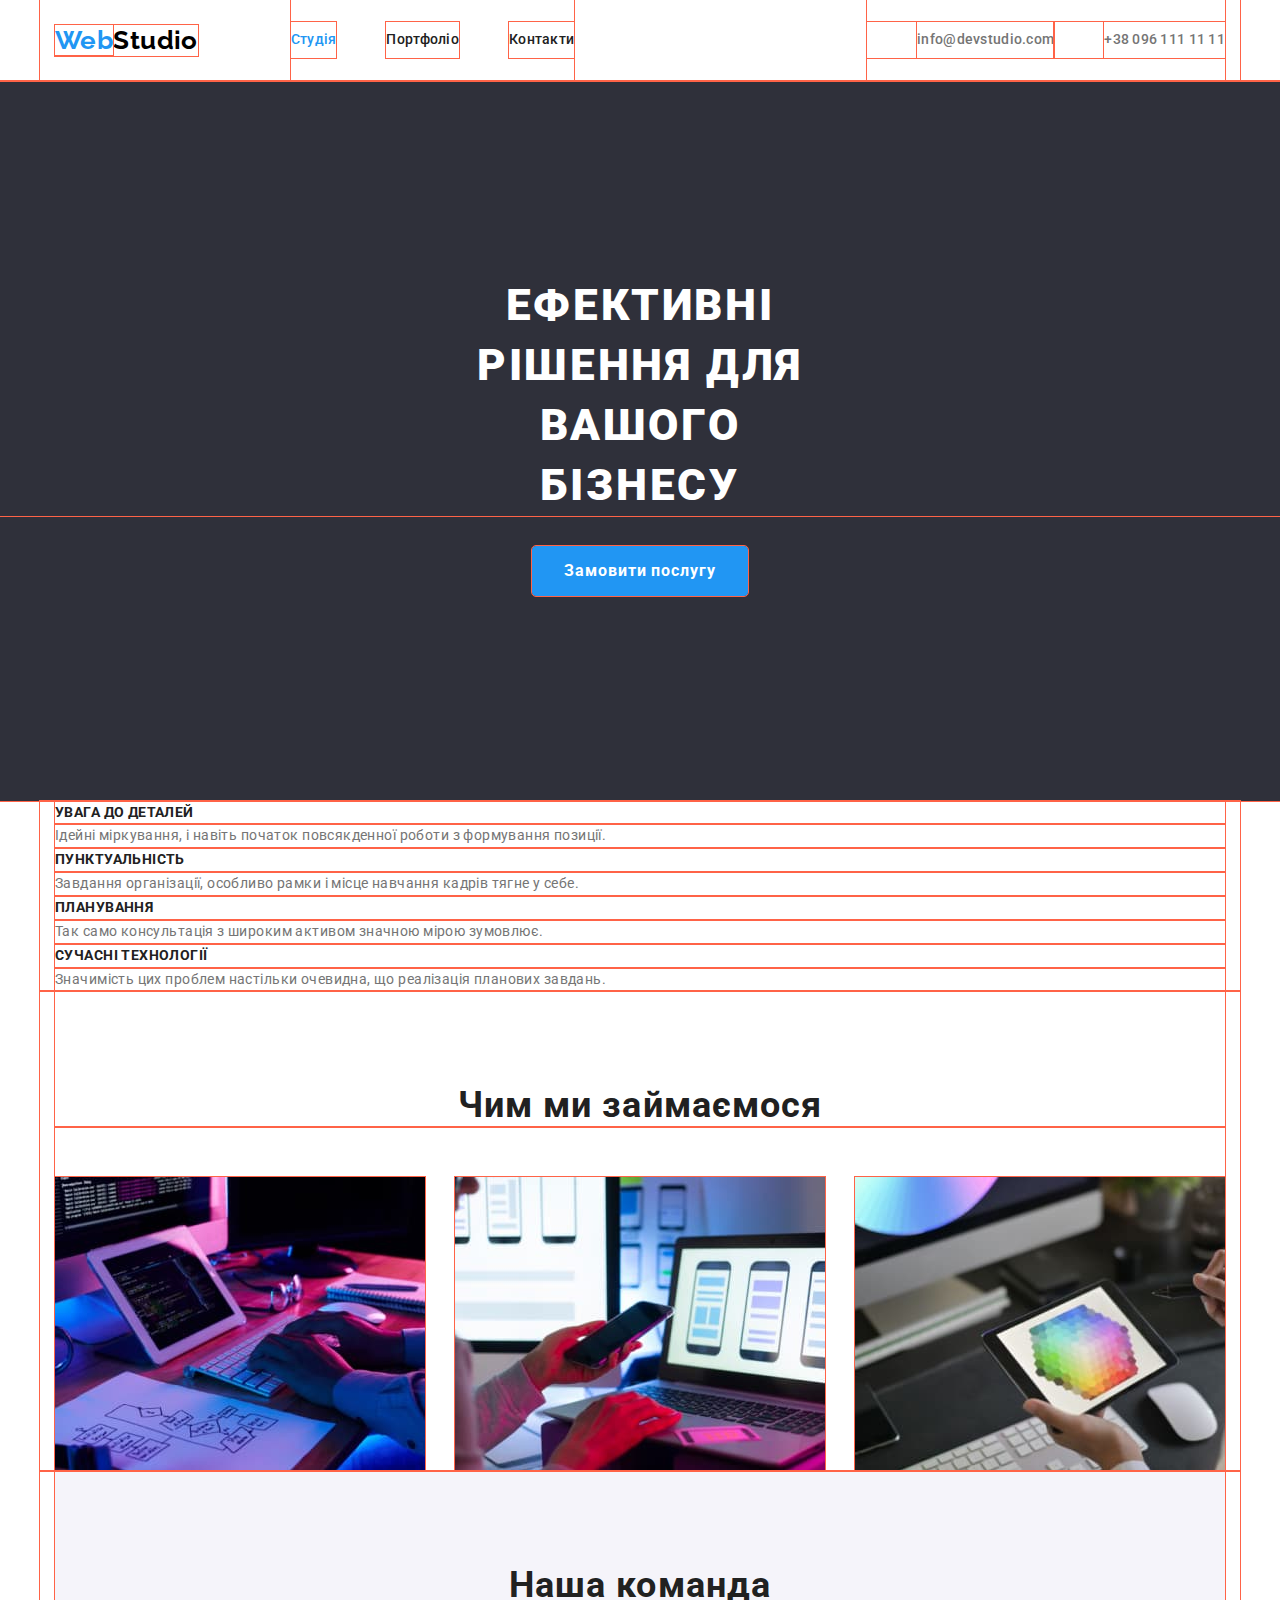
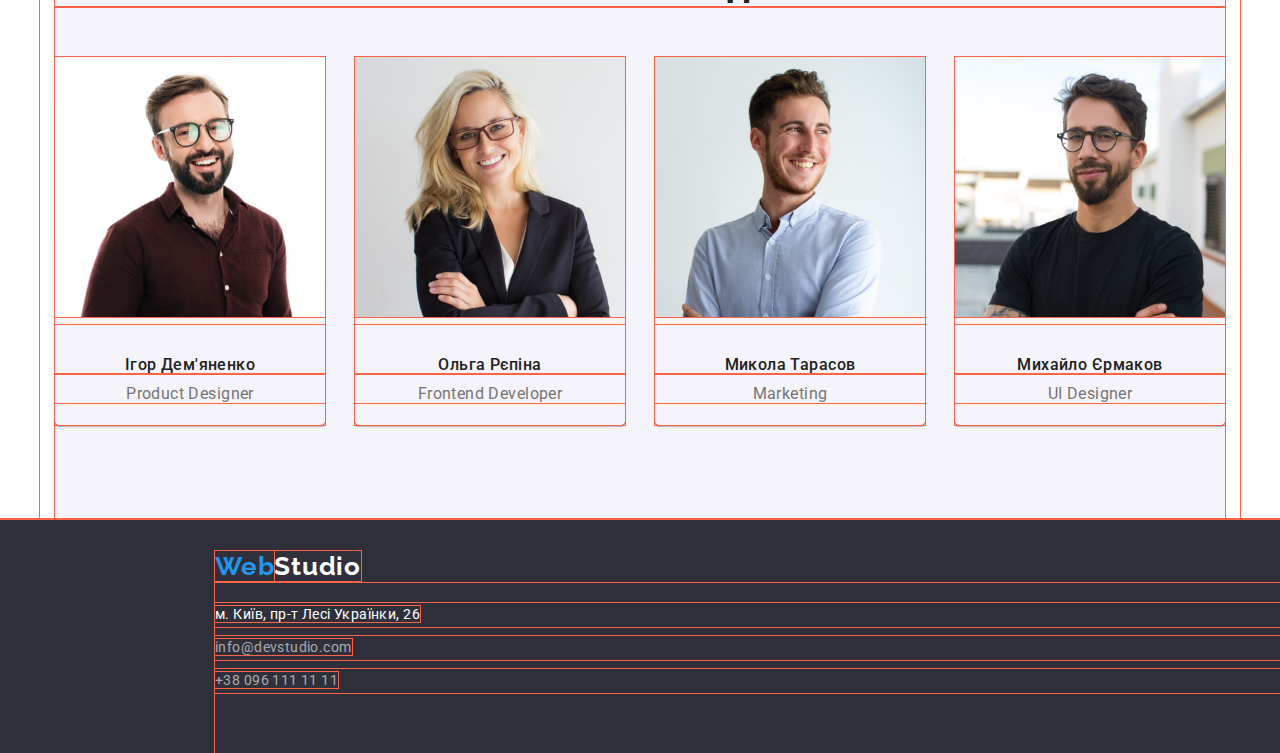
<file: index.html>
<!DOCTYPE html>
<html lang="uk">
  <head>
    <meta charset="UTF-8" />
    <meta http-equiv="X-UA-Compatible" content="IE=edge" />
    <meta name="viewport" content="width=device-width, initial-scale=1.0" />
    <link rel="preconnect" href="https://fonts.googleapis.com" />
    <link rel="preconnect" href="https://fonts.gstatic.com" crossorigin />
    <link
      href="https://fonts.googleapis.com/css2?family=Raleway:wght@700&family=Roboto:wght@400;500;700;900&display=swap"
      rel="stylesheet"
    />
    <title>Web Studio</title>
    <link
      rel="stylesheet"
      href="https://cdnjs.cloudflare.com/ajax/libs/modern-normalize/1.1.0/modern-normalize.min.css"
    />
    <link rel="stylesheet" href="./сss/styles.css" />
  </head>
  <body>
    <!-- Heder -->
    <header class="header">
      <nav class="container header-container">
        <a lang="en" href="./index.html" class="logo"> <span class="logoweb">Web</span>Studio </a>
        <ul class="site-nav list">
          <li class="site-nav-link"><a href="./index.html" class="link curent">Студія </a></li>
          <li class="site-nav-link"><a href="./portfolio.html" class="link">Портфоліо </a></li>
          <li class="site-nav-link"><a href="Контакти" class="link">Контакти </a></li>
        </ul>
        <ul class="auth-nav list">
          <li>
            <a href="mailto:info@devstudio.com" class="link-nav">info@devstudio.com</a>
          </li>
          <li>
            <a href="tel:+380961111111" class="link-nav">+38 096 111 11 11</a>
          </li>
        </ul>
      </nav>
    </header>
    <main>
      <!-- Section 1 -->
      <section class="hero">
        <h1 class="hero-title">
          Ефективні рішення для<br />
          вашого бізнесу
        </h1>
        <!-- TO DO BUTTON -->
        <button type="button" class="button-hero button-portfolio">Замовити послугу</button>
      </section>
      <div class="container section">
        <section class="textclass">
          <!-- Hiden after-->
          <h2 class="visually-hidden">Особливості</h2>
          <ul class="textsextion">
            <li class="textbox">
              <h3 class="peculiarities">УВАГА ДО ДЕТАЛЕЙ</h3>
              <p class="peculiarities-list">
                Ідейні міркування, і навіть початок повсякденної роботи з формування позиції.
              </p>
            </li>
            <li class="textbox">
              <h3 class="peculiarities">ПУНКТУАЛЬНІСТЬ</h3>
              <p class="peculiarities-list">
                Завдання організації, особливо рамки і місце навчання кадрів тягне у себе.
              </p>
            </li>
            <li class="textbox">
              <h3 class="peculiarities">ПЛАНУВАННЯ</h3>
              <p class="peculiarities-list">
                Так само консультація з широким активом значною мірою зумовлює.
              </p>
            </li>
            <li class="textbox">
              <h3 class="peculiarities">СУЧАСНІ ТЕХНОЛОГІЇ</h3>
              <p class="peculiarities-list">
                Значимість цих проблем настільки очевидна, що реалізація планових завдань.
              </p>
            </li>
          </ul>
        </section>
      </div>
      <div class="container">
        <section class="section section-list">
          <h2 class="section-tittle pading-list">Чим ми займаємося</h2>
          <ul class="boxcard">
            <li class="fotowork"><img src="./images/box1.jpg" alt="Проект з 0" width="370" /></li>
            <li class="fotowork">
              <img src="./images/box2.jpg" alt="Теми на любий вибір" width="370" />
            </li>
            <li class="fotowork"><img src="./images/box3.jpg" alt="Дизайн" width="370" /></li>
          </ul>
        </section>
      </div>
      <!-- Comand -->
      <div class="container">
        <section class="section section-team">
          <h2 class="section-tittle pading-list">Наша команда</h2>
          <ul class="team-foto-link">
            <li class="team-workers">
              <div class="borderteam">
                <img src="./images/teamcard1.jpg" alt="Дизайнер" width="270" height="260" />
                <h3 class="team">Ігор Дем'яненко</h3>
                <p class="team-work">Product Designer</p>
              </div>
            </li>
            <li class="team-workers">
              <div class="borderteam">
                <img src="./images/teamcard2.jpg" alt="Розробник" width="270" height="260" />
                <h3 class="team">Ольга Рєпіна</h3>
                <p class="team-work">Frontend Developer</p>
              </div>
            </li>
            <li class="team-workers">
              <div class="borderteam">
                <img src="./images/teamcard3.jpg" alt="Маркетинг" width="270" height="260" />
                <h3 class="team">Микола Тарасов</h3>
                <p class="team-work">Marketing</p>
              </div>
            </li>
            <li class="team-workers">
              <div class="borderteam">
                <img src="./images/teamcard4.jpg" alt="Дизайнер" width="270" height="260" />
                <h3 class="team">Михайло Єрмаков</h3>
                <p class="team-work">UI Designer</p>
              </div>
            </li>
          </ul>
        </section>
      </div>
    </main>
    <!-- adress -->
    <footer class="footerbg">
      <a lang="en" href="./index.html" class="logofot">
        <span class="logo-fotweb">Web</span>Studio</a
      >
      <address>
        <ul class="footer-nav list">
          <li class="navadress">
            <a
              href="https://goo.gl/maps/pRwfF4WAniWBqefx9"
              target="_blank"
              rel="noreferrer nofollow noopener"
              class="footer-link navigation"
              >м. Київ, пр-т Лесі Українки, 26
            </a>
          </li>
          <li class="navadress">
            <a href="mailto:info@devstudio.com" class="footer-link">info@devstudio.com</a>
          </li>
          <li class="navadress">
            <a href="tel:+380961111111" class="footer-link">+38 096 111 11 11</a>
          </li>
        </ul>
      </address>
    </footer>
  </body>
</html>
</file>
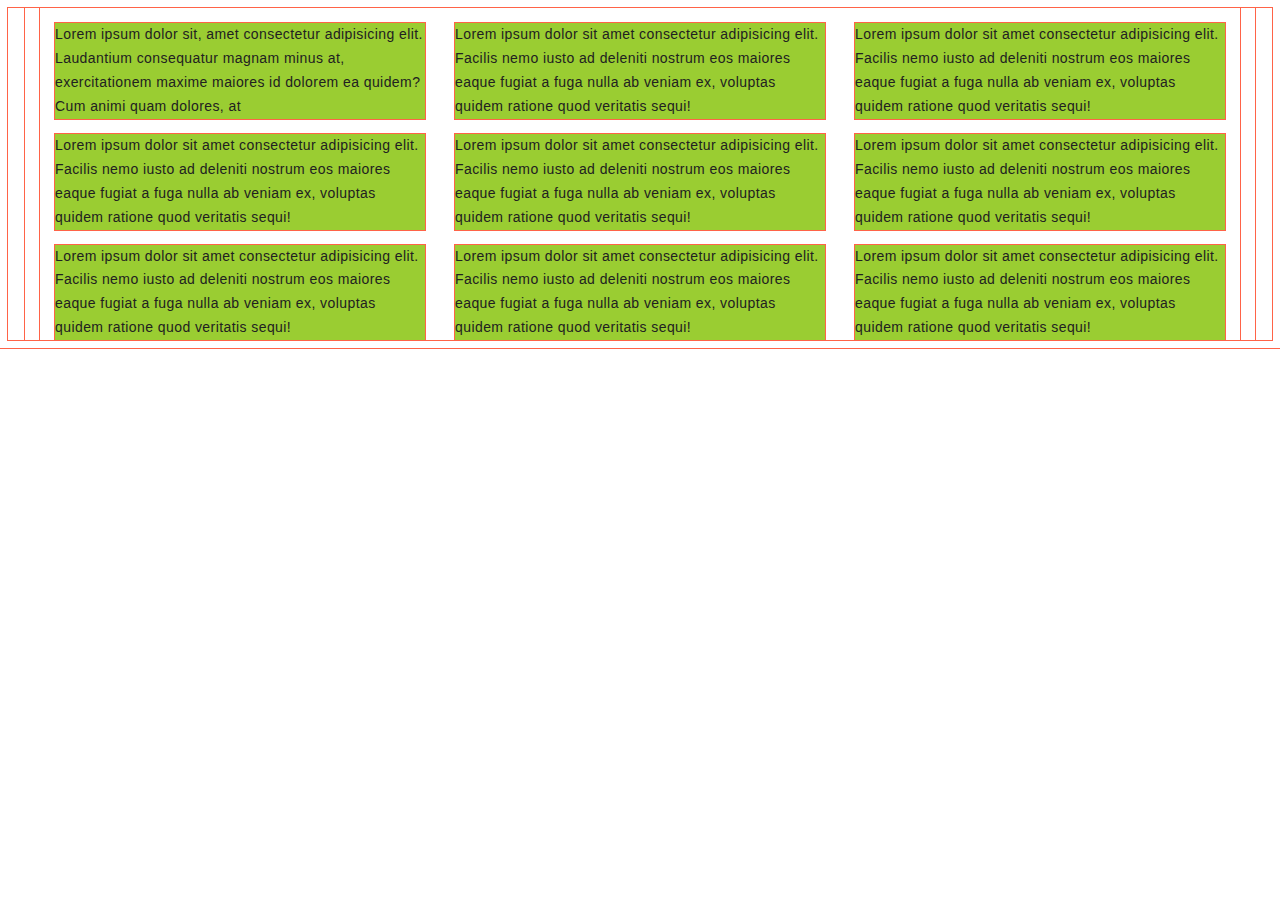
<file: homework.html>
<!DOCTYPE html>
<html lang="en">
  <head>
    <meta charset="UTF-8" />
    <meta http-equiv="X-UA-Compatible" content="IE=edge" />
    <meta name="viewport" content="width=device-width, initial-scale=1.0" />
    <title>Document</title>
    <link rel="stylesheet" href="./сss/styles.css" />
  </head>
  <body>
    <div class="test container">
      <ul class="ultest">
        <div class="contact">
          <li>
            Lorem ipsum dolor sit, amet consectetur adipisicing elit. Laudantium consequatur magnam
            minus at, exercitationem maxime maiores id dolorem ea quidem? Cum animi quam dolores, at
          </li>
        </div>
        <div class="contact">
          <li>
            Lorem ipsum dolor sit amet consectetur adipisicing elit. Facilis nemo iusto ad deleniti
            nostrum eos maiores eaque fugiat a fuga nulla ab veniam ex, voluptas quidem ratione quod
            veritatis sequi!
          </li>
        </div>
        <div class="contact">
          <li>
            Lorem ipsum dolor sit amet consectetur adipisicing elit. Facilis nemo iusto ad deleniti
            nostrum eos maiores eaque fugiat a fuga nulla ab veniam ex, voluptas quidem ratione quod
            veritatis sequi!
          </li>
        </div>
        <div class="contact">
          <li>
            Lorem ipsum dolor sit amet consectetur adipisicing elit. Facilis nemo iusto ad deleniti
            nostrum eos maiores eaque fugiat a fuga nulla ab veniam ex, voluptas quidem ratione quod
            veritatis sequi!
          </li>
        </div>
        <div class="contact">
          <li>
            Lorem ipsum dolor sit amet consectetur adipisicing elit. Facilis nemo iusto ad deleniti
            nostrum eos maiores eaque fugiat a fuga nulla ab veniam ex, voluptas quidem ratione quod
            veritatis sequi!
          </li>
        </div>
        <div class="contact">
          <li>
            Lorem ipsum dolor sit amet consectetur adipisicing elit. Facilis nemo iusto ad deleniti
            nostrum eos maiores eaque fugiat a fuga nulla ab veniam ex, voluptas quidem ratione quod
            veritatis sequi!
          </li>
        </div>
        <div class="contact">
          <li>
            Lorem ipsum dolor sit amet consectetur adipisicing elit. Facilis nemo iusto ad deleniti
            nostrum eos maiores eaque fugiat a fuga nulla ab veniam ex, voluptas quidem ratione quod
            veritatis sequi!
          </li>
        </div>
        <div class="contact">
          <li>
            Lorem ipsum dolor sit amet consectetur adipisicing elit. Facilis nemo iusto ad deleniti
            nostrum eos maiores eaque fugiat a fuga nulla ab veniam ex, voluptas quidem ratione quod
            veritatis sequi!
          </li>
        </div>
        <div class="contact">
          <li>
            Lorem ipsum dolor sit amet consectetur adipisicing elit. Facilis nemo iusto ad deleniti
            nostrum eos maiores eaque fugiat a fuga nulla ab veniam ex, voluptas quidem ratione quod
            veritatis sequi!
          </li>
        </div>
      </ul>
    </div>
  </body>
</html>
</file>
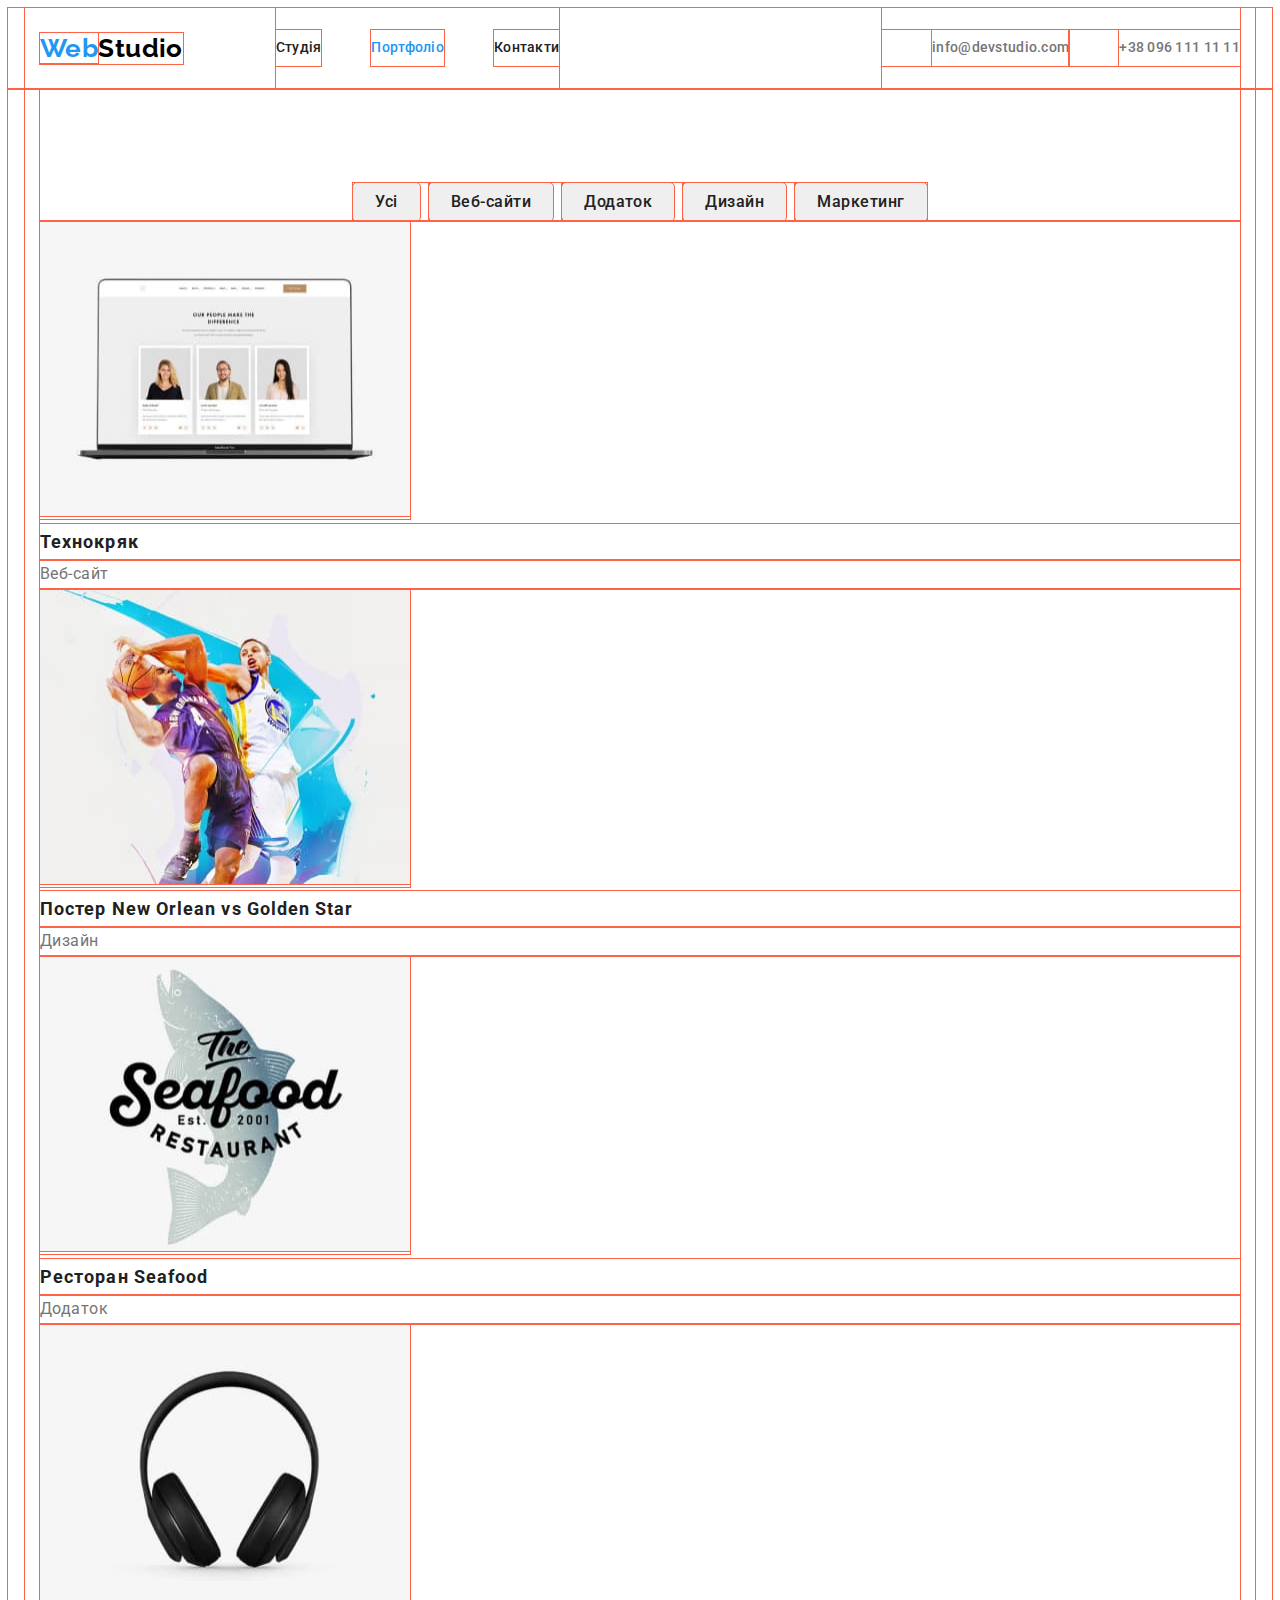
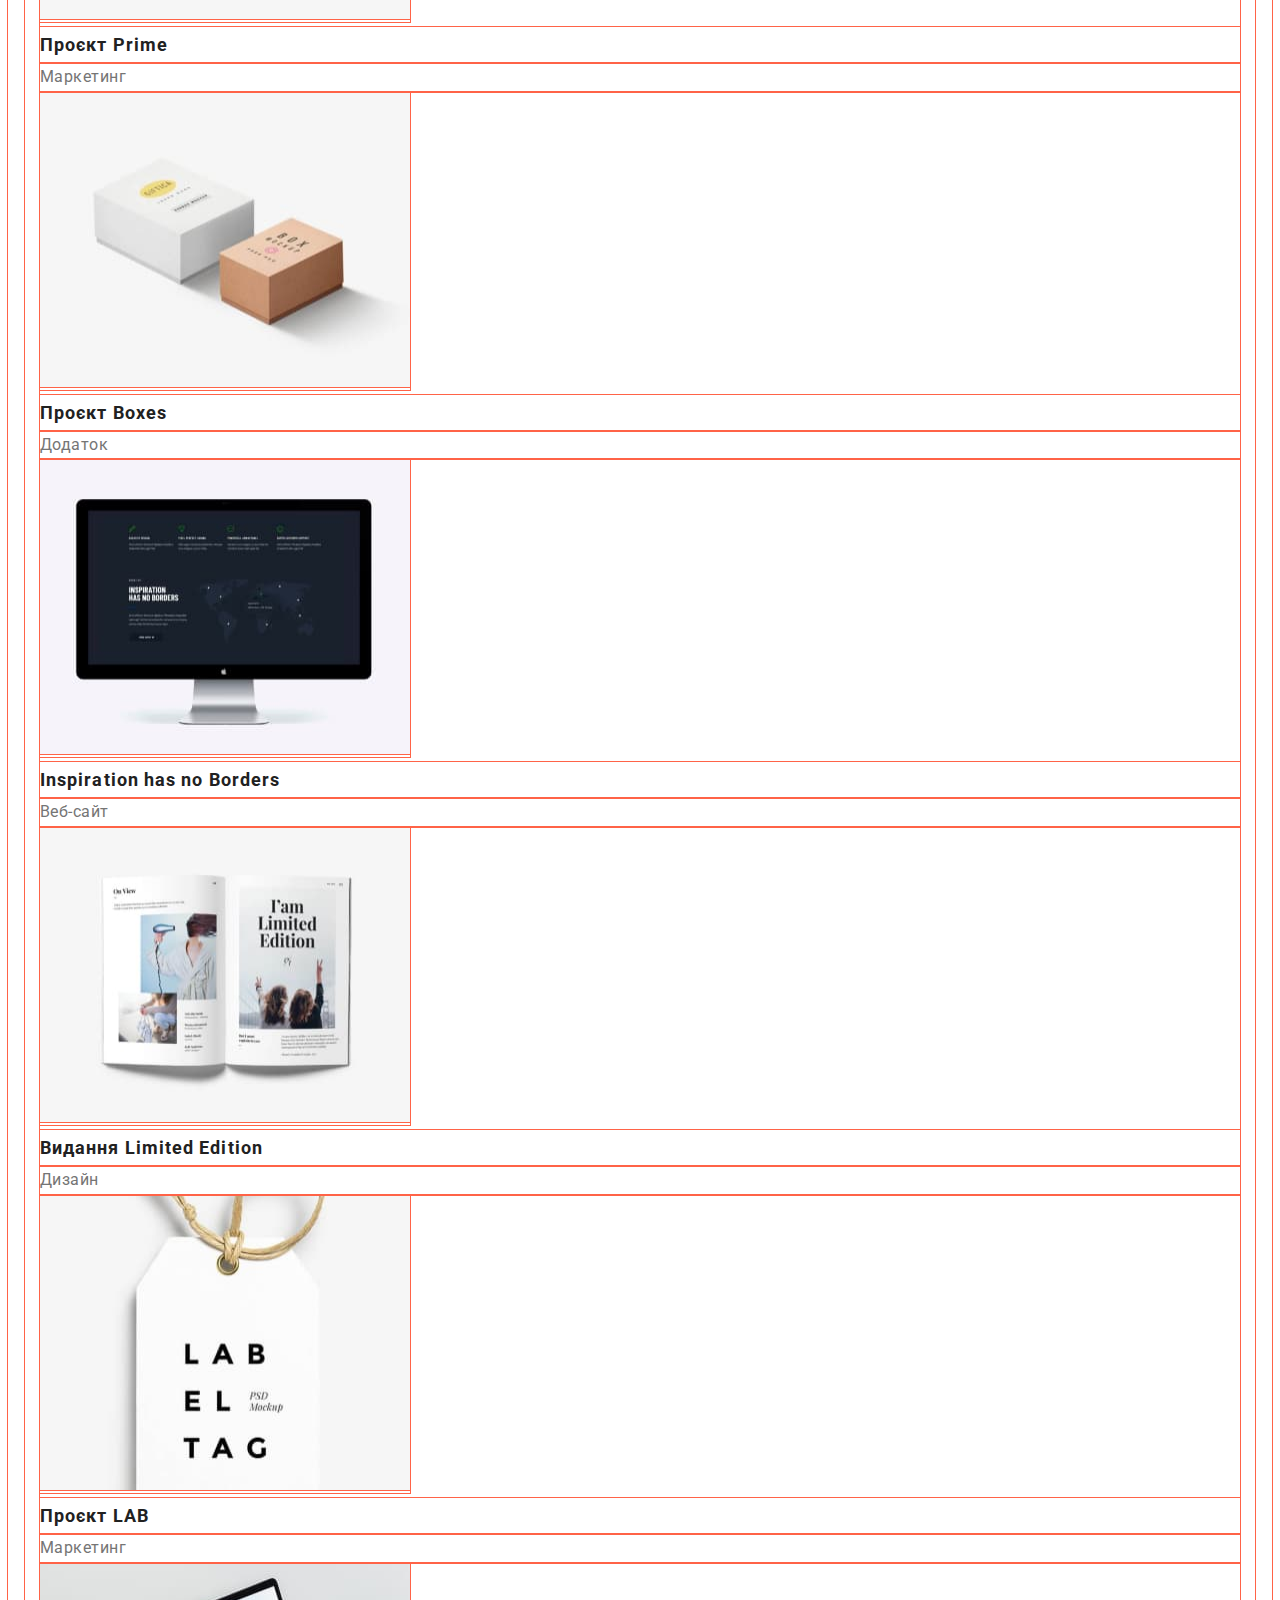
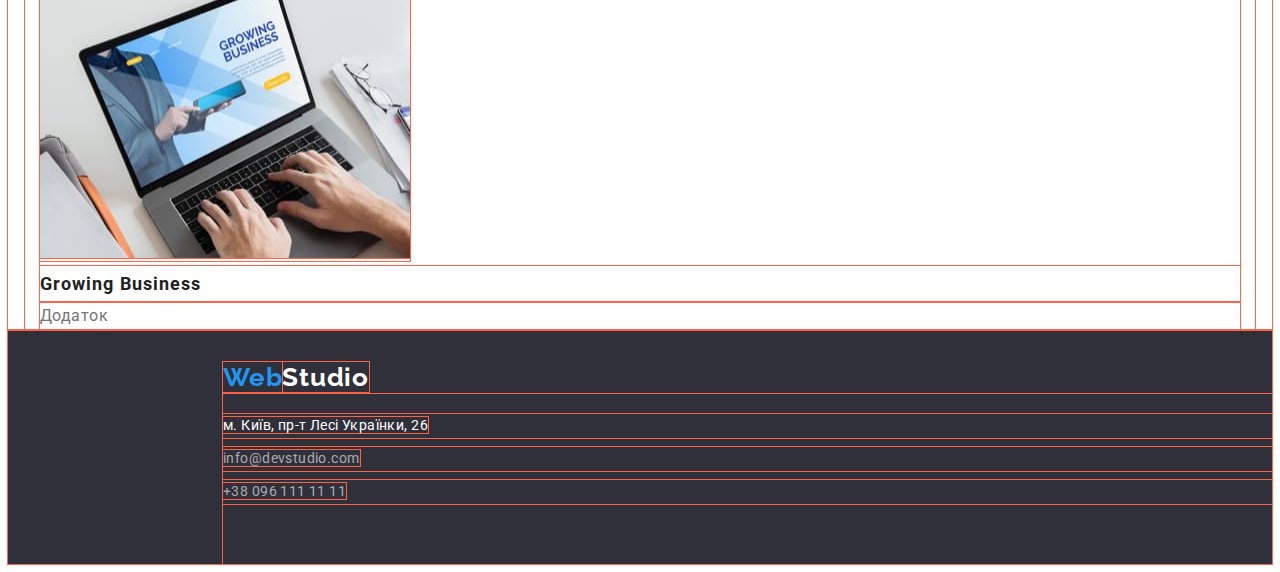
<file: portfolio.html>
<!DOCTYPE html>
<html lang="uk">
  <head>
    <meta charset="UTF-8" />
    <meta http-equiv="X-UA-Compatible" content="IE=edge" />
    <meta name="viewport" content="width=device-width, initial-scale=1.0" />
    <link rel="preconnect" href="https://fonts.googleapis.com" />
    <link rel="preconnect" href="https://fonts.gstatic.com" crossorigin />
    <link
      href="https://fonts.googleapis.com/css2?family=Raleway:wght@700&family=Roboto:wght@400;500;700;900&display=swap"
      rel="stylesheet"
    />
    <title>Portfolio</title>
    <link rel="stylesheet" href="./сss/styles.css" />
  </head>

  <body>
    <!-- Heder -->
    <header class="header">
      <nav class="container header-container">
        <a lang="en" href="./index.html" class="logo"> <span class="logoweb">Web</span>Studio </a>
        <ul class="site-nav list">
          <li class="site-nav-link"><a href="./index.html" class="link">Студія </a></li>
          <li class="site-nav-link">
            <a href="./portfolio.html" class="link curent">Портфоліо </a>
          </li>
          <li class="site-nav-link"><a href="Контакти" class="link">Контакти </a></li>
        </ul>
        <ul class="auth-nav list">
          <li>
            <a href="mailto:info@devstudio.com" class="link-nav">info@devstudio.com</a>
          </li>
          <li>
            <a href="tel:+380961111111" class="link-nav">+38 096 111 11 11</a>
          </li>
        </ul>
      </nav>
    </header>
    <main>
      <div class="container">
        <section class="filter-pege">
          <h1 class="visually-hidden">Фільтри</h1>
          <ul class="button list button-ul">
            <li class="button-li"><button type="button" class="button-portfolio">Усі</button></li>
            <li class="button-li">
              <button type="button" class="button-portfolio">Веб-сайти</button>
            </li>
            <li class="button-li">
              <button type="button" class="button-portfolio">Додаток</button>
            </li>
            <li class="button-li">
              <button type="button" class="button-portfolio">Дизайн</button>
            </li>
            <li class="button-li">
              <button type="button" class="button-portfolio">Маркетинг</button>
            </li>
          </ul>
          <div class="foto-container">
            <ul class="foto-link">
              <li class="flex-element">
                <a href="" class="link-filter"
                  ><img src="./images/img1.jpg" alt="Веб-сайт" width="370" height="295" />
                  <h2 class="filter">Технокряк</h2>
                  <p class="filter-foto">Веб-сайт</p></a
                >
              </li>
              <li class="flex-element">
                <a href="" class="link-filter"
                  ><img src="./images/img2.jpg" alt="Дизайн" width="370" height="295" />
                  <h2 class="filter">Постер New Orlean vs Golden Star</h2>
                  <p class="filter-foto">Дизайн</p></a
                >
              </li>
              <li class="flex-element">
                <a href="" class="link-filter"
                  ><img src="./images/img3.jpg" alt="Додаток" width="370" height="295" />
                  <h2 class="filter">Ресторан Seafood</h2>
                  <p class="filter-foto">Додаток</p></a
                >
              </li>
              <li class="flex-element">
                <a href="" class="link-filter"
                  ><img src="./images/img4.jpg" alt="Маркетинг" width="370" height="295" />
                  <h2 class="filter">Проєкт Prime</h2>
                  <p class="filter-foto">Маркетинг</p></a
                >
              </li>
              <li class="flex-element">
                <a href="" class="link-filter"
                  ><img src="./images/img5.jpg" alt="Додаток" width="370" height="295" />
                  <h2 class="filter">Проєкт Boxes</h2>
                  <p class="filter-foto">Додаток</p></a
                >
              </li>
              <li class="flex-element">
                <a href="" class="link-filter"
                  ><img src="./images/img6.jpg" alt="Веб-сайт" width="370" height="295" />
                  <h2 class="filter">Inspiration has no Borders</h2>
                  <p class="filter-foto">Веб-сайт</p></a
                >
              </li>
              <li class="flex-element">
                <a href="" class="link-filter"
                  ><img src="./images/img7.jpg" alt="Дизайн" width="370" height="295" />
                  <h2 class="filter">Видання Limited Edition</h2>
                  <p class="filter-foto">Дизайн</p></a
                >
              </li>
              <li class="flex-element">
                <a href="" class="link-filter"
                  ><img src="./images/img8.jpg" alt="Маркетинг" width="370" height="295" />
                  <h2 class="filter">Проєкт LAB</h2>
                  <p class="filter-foto">Маркетинг</p></a
                >
              </li>

              <li class="flex-element">
                <a href="" class="link-filter"
                  ><img src="./images/img9.jpg" alt="Веб-сайт" width="370" height="295" />
                  <h2 class="filter">Growing Business</h2>
                  <p class="filter-foto">Додаток</p></a
                >
              </li>
            </ul>
          </div>
        </section>
      </div>
    </main>
    <!-- adress -->
    <footer class="footerbg">
      <a lang="en" href="./index.html" class="logofot">
        <span class="logo-fotweb">Web</span>Studio</a
      >
      <address>
        <ul class="footer-nav list">
          <li class="navadress">
            <a
              href="https://goo.gl/maps/pRwfF4WAniWBqefx9"
              target="_blank"
              rel="noreferrer nofollow noopener"
              class="footer-link navigation"
              >м. Київ, пр-т Лесі Українки, 26
            </a>
          </li>
          <li class="navadress">
            <a href="mailto:info@devstudio.com" class="footer-link">info@devstudio.com</a>
          </li>
          <li class="navadress">
            <a href="tel:+380961111111" class="footer-link">+38 096 111 11 11</a>
          </li>
        </ul>
      </address>
    </footer>
  </body>
</html>
</file>
<file: сss/styles.css>
:root {
  --primary-text-color: rgba(33, 33, 33, 1);
  --logo-link-color: rgba(33, 150, 243, 1);
  --logo-color: rgba(0, 0, 0, 1);
  --primary-background-color: rgba(255, 255, 255, 1);
  --secondary-text: rgba(117, 117, 117, 1);
  --third-text: rgba(255, 255, 255, 0.6);
  --hero-color: rgba(47, 48, 58, 1);
  --active-button: rgba(24, 140, 232, 1);
  --second-background: rgba(245, 244, 250, 1);
  --color-border-heade: rgba(236, 236, 236, 1);
}

body {
  font-family: 'Roboto', sans-serif;
  font-size: 14px;
  line-height: 1.71;
  letter-spacing: 0.03em;
  color: var(--primary-text-color);
  background-color: var(--primary-background-color);
}
/* сховав точки */
* {
  outline: 1px solid tomato;
}
*,
*::before *::after {
  box-sizing: border-box;
}

ul {
  list-style: none;
}
.visually-hidden {
  position: absolute;
  white-space: nowrap;
  width: 1px;
  height: 1px;
  overflow: hidden;
  border: 0;
  padding: 0;
  clip: rect(0 0 0 0);
  clip-path: inset(50%);
  margin: -1px;
}
/* pading margim */
h1,
h2,
h3,
h4,
h5,
h6,
p,
ul {
  margin: 0;
}
ul {
  padding-left: 0;
}
/* .container {
  width: 1200;
  margin: 0 auto;
  padding: left 215px;
  padding: left 215px; */
/* LOGOGOGOGOGOGOG */
.link {
  display: block;
  padding-top: 10px;
  padding-bottom: 10px;
}
.link-nav {
  display: block;
  padding-top: 10px;
  padding-bottom: 10px;
}
.logo {
  font-family: 'Raleway', sans-serif;
  font-weight: 700;
  font-size: 26px;
  line-height: 1.2;
  color: var(--logo-color);
  text-decoration: none;
}
.logoweb {
  color: var(--logo-link-color);
}
.logo:hover,
.logo:focus {
  color: var(--logo-link-color);
}
/* NAVIGATION */
/* Portfolio */

.site-nav .link {
  font-weight: 500;
  font-size: 14px;
  line-height: 1.14;
  letter-spacing: 0.02em;
  color: var(--primary-text-color);
  text-decoration: none;
}
.site-nav .link:hover,
.site-nav .link:focus {
  color: var(--logo-link-color);
}
/* tel+adress */
.auth-nav .link-nav {
  font-weight: 500;
  font-size: 14px;
  line-height: 1.14;
  letter-spacing: 0.02em;
  color: var(--secondary-text);
  text-decoration: none;
}
.auth-nav .link-nav:hover,
.auth-nav .link-nav:focus {
  color: var(--logo-link-color);
}
.site-nav .link.curent {
  color: var(--logo-link-color);
}
.button-portfolio {
  font-family: inherit;
  font-weight: 500;
  font-size: 16px;
  line-height: 1.6;
  letter-spacing: 0.03em;
  border-radius: 4px;
  color: var(--primary-text-color);
  border: 0px;
  padding: 6px 22px;
}
.button-portfolio:hover,
.button-portfolio:focus {
  background-color: var(--logo-link-color);
  cursor: pointer;
}
.link-filter {
  text-decoration: none;
}
.filter {
  font-size: 18px;
  line-height: 2;
  letter-spacing: 0.06em;
  color: var(--primary-text-color);
  text-decoration: none;
}
.filter-foto {
  font-size: 16px;
  line-height: 1.8;
  letter-spacing: 0.03em;
  color: var(--secondary-text);
  text-decoration: none;
}
/* footer */
.logofot {
  font-family: 'Raleway';
  font-style: normal;
  font-weight: 700;
  font-size: 26px;
  line-height: 1.2;
  letter-spacing: 0.03em;
  color: var(--primary-background-color);
  text-decoration: none;
}
.logo-fotweb {
  color: var(--logo-link-color);
}
.logofot:hover,
.logofot:focus {
  color: var(--logo-link-color);
}
/* adress */
.footerbg {
  background-color: var(--hero-color);
}
.footer-nav .footer-link:hover,
.footer-nav .footer-link:focus {
  color: var(--logo-link-color);
}
.footer-link {
  font-size: 14px;
  line-height: 1.7;
  letter-spacing: 0.03em;
  text-decoration: none;
  color: var(--third-text);
}
.navigation {
  color: var(--primary-background-color);
}

/* hero section */
.hero {
  background-color: var(--hero-color);
  text-align: center;
}
.hero-title {
  text-align: center;
  font-weight: 900;
  font-size: 44px;
  line-height: 1.36;
  text-align: center;
  letter-spacing: 0.06em;
  text-transform: uppercase;
  color: var(--primary-background-color);
  padding: 195px 452px 0px 452px;
}
.button-hero {
  font-family: inherit;
  font-weight: 700;
  font-size: 16px;
  line-height: 1.6;
  letter-spacing: 0.06em;
  color: var(--primary-background-color);
  background-color: var(--logo-link-color);
  cursor: pointer;
  border-radius: 4px;
  width: 216px;
  height: 50px;
  margin-top: 30px;
  margin-bottom: 205px;
}
.button-hero:hover,
.button-hero:focus {
  color: var(--primary-background-color);
  background-color: var(--active-button);
}
/* пер(peculiarities)-особливості  */
/* section 2  */

.textsection {
  display: flex;
  margin-left: auto;
  padding-top: 90px;
}
.textbox .peculiarities :not(:first-child) {
  margin-left: 30px;
}
.peculiarities {
  font-size: 14px;
  line-height: 1.7;
  letter-spacing: 0.03em;
  text-transform: uppercase;
}
.peculiarities-list {
  color: var(--secondary-text);
}
/* section 3  */
.boxcard {
  display: flex;
  padding-top: 50px;
}
.fotowork {
  width: calc((100% - 60px) / 3);
  display: flex;
}
.fotowork {
  margin-right: 30px;
}

.section-tittle {
  font-weight: 700;
  font-size: 36px;
  line-height: 1.16;
  letter-spacing: 0.03em;
  text-align: center;
  color: var(--primary-text-color);
}
.pading-list {
  padding: 94px 0px 0px 0px;
}
/* section team */

.section-team {
  background-color: var(--second-background);
}
.team-foto-link {
  display: flex;
  padding-top: 50px;
}
.team-workers {
  width: calc((100% - 90px) / 4);
}
.team-workers:not(:first-child) {
  margin-left: 30px;
}

.team {
  font-weight: 500;
  font-size: 16px;
  line-height: 1.2;
  color: var(--primary-text-color);
}
.team-work {
  font-size: 16px;
  line-height: 1.2;
  color: var(--secondary-text);
}
/* /* cursor зі значенням pointer. */
/* cursor: pointer; */
/*  */
address {
  font-style: normal;
}
.container {
  width: 1200px;
  padding-left: 15px;
  padding-right: 15px;
  margin-left: auto;
  margin-right: auto;
}
.header-container {
  display: flex;
}
.site-nav {
  display: flex;
  align-items: center;
}
.auth-nav {
  display: flex;
  align-items: center;
  margin-left: auto;
}
.logo {
  margin-left: 0;
  margin-top: 25px;
  margin-bottom: 24px;
}
.site-nav {
  margin-left: 93px;
}
.site-nav-link:not(:first-child) {
  margin-left: 50px;
}
.link-nav {
  margin-left: 50px;
}
.team {
  padding-top: 30px;
  text-align: center;
}
.team-work {
  padding-top: 10px;
  text-align: center;
}
.footerbg {
  padding-left: 215px;
  padding-top: 32px;
}
.footer-nav {
  display: flex;
  flex-direction: column;
  padding-top: 20px;
  padding-bottom: 60px;
}
.team-foto-link {
  padding-bottom: 94px;
}
.footer-nav :not(:first-child) {
  margin-top: 9px;
}
.borderteam {
  box-shadow: 0px 1px 3px rgba(0, 0, 0, 0.12), 0px 1px 1px rgba(0, 0, 0, 0.14),
    0px 2px 1px rgba(0, 0, 0, 0.2);
  border-radius: 0px 0px 4px 4px;
  width: 270px;
  height: 368px;
}
/* portfolio */
.button {
  display: flex;
  justify-content: center;
  padding-top: 94px;
}
.button :not(:last-child) {
  padding-right: 9px;
}

.header {
  border-bottom: 1px solid var(--color-border-heade);
}
.ultest {
  list-style: none;

  display: flex;
  flex-wrap: wrap;
}
.contact {
  display: flex;
  flex-wrap: wrap;
  background-color: yellowgreen;
  width: 370px;
  margin: 15px 15px 0 15px;
}
</file>
